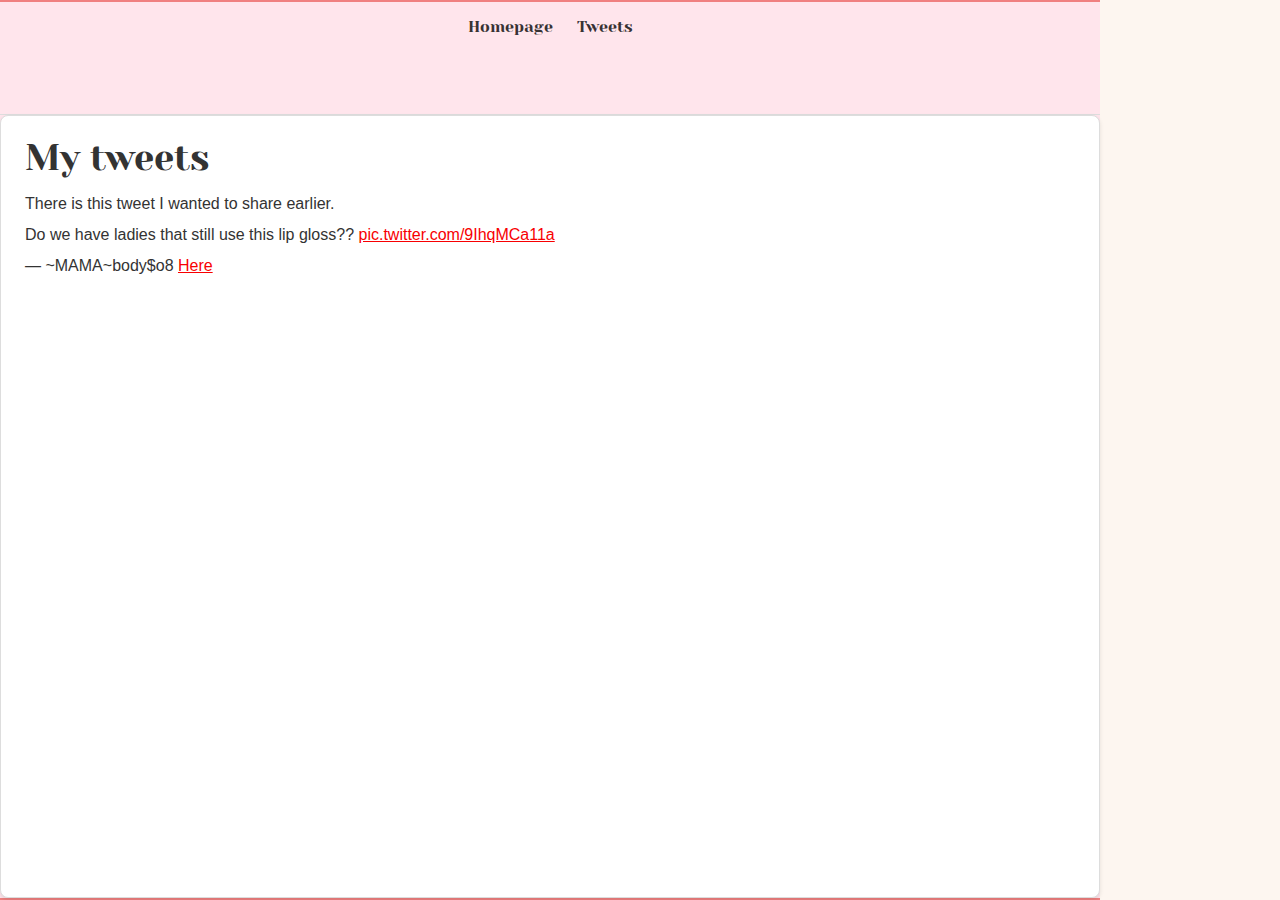
<file: css_basic/tweets.html>
<!DOCTYPE html>
<html lang="en">
<head>
	<meta charset=utf-8>
	<link href="base.css" rel="stylesheet">
	<link href="styles.css" rel="stylesheet">
	<title>My First Portfolio</title>
</head>
<body>
	<header>
	<ul>
	<li><a href="index.html">Homepage</a></li>
	<li><a href="tweets.html">Tweets</a></li>
	</ul>
 	</header>

<main>
	<article> 
	<h1>My tweets</h1>
	<p>There is this tweet I wanted to share earlier.</p>
	<blockquote class="twitter-tweet"><p lang="en" dir="ltr">Do we have ladies that still use this lip gloss?? <a href="https://t.co/9IhqMCa11a">pic.twitter.com/9IhqMCa11a</a></p>&mdash; ~MAMA~body$o8
	<a href="/index.html>Back to homepage</a>
	</article>

	<aside>
	<p>placeholder to add comment thread later</p>
	</aside>
</main>
 
<footer>
	<p>Made by Roberta Smith - <a href="https://github.com/Robby47918" target="_blank">Here</a></p>
</footer>
</body>
</html>
</file>
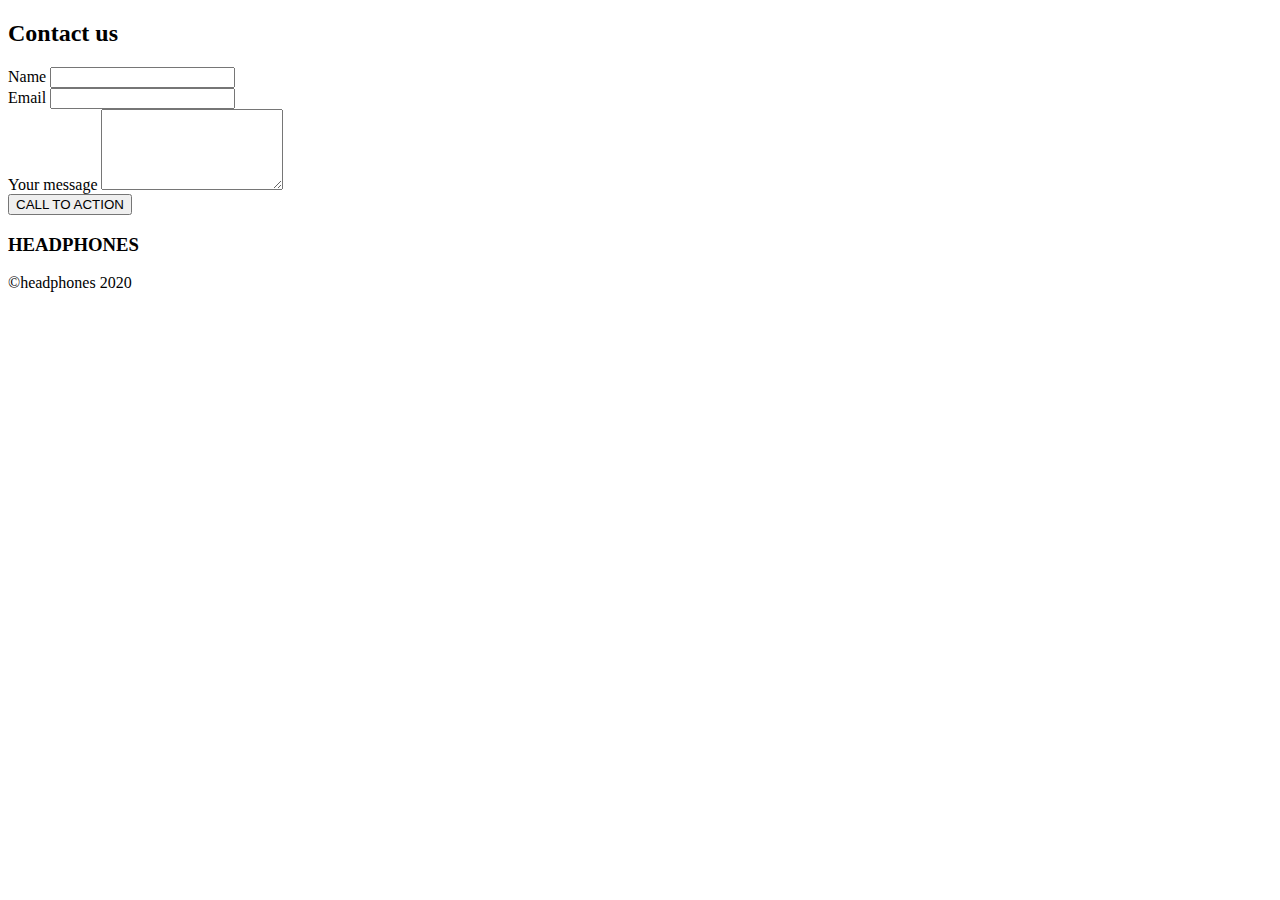
<file: headphones/3-index.html>
<!DOCTYPE html>
<html lang="en">
  <head>
    <meta charset="UTF-8" />
    <meta name="viewport" content="width=device-width, initial-scale=1.0" />
    <title>Headphones - Contact Us</title>
  </head>

  <body>
    <div class="container">
      <section class="contact">
        <h2>Contact us</h2>

        <form class="contact-form">
          <div class="form-group">
            <label for="name">Name</label>
            <input type="text" id="name" name="name" required minlength="2" />
          </div>

          <div class="form-group">
            <label for="email">Email</label>
            <input type="email" id="email" name="email" required />
          </div>

          <div class="form-group">
            <label for="message">Your message</label>
            <textarea id="message" name="message" rows="5" required></textarea>
          </div>

          <button type="submit" class="cta">CALL TO ACTION</button>
        </form>

        <footer class="footer">
          <h3 class="logo">HEADPHONES</h3>
          <div class="social-icons">
            <a href="#"><i class="holberton_school-icon-ic_facebook"></i></a>
            <a href="#"><i class="holberton_school-icon-ic_twitter"></i></a>
            <a href="#"><i class="holberton_school-icon-ic_instagram"></i></a>
          </div>
          <p>©headphones 2020</p>
        </footer>
      </section>
    </div>
  </body>
</html>
</file>
<file: css_basic/base.css>
/* Importing webfonts */
/* (If you're learning CSS, you should disregard that) */

@import url(https://fonts.googleapis.com/css?family=Yeseva+One);
@import url(https://fonts.googleapis.com/css?family=Josefin+Sans:400,700,700italic,400italic);


/* CSS reset rules */

html, body {
	height: 100%;
	min-height: 100%;
}
html, body, div, span, applet, object, iframe,
h1, h2, h3, h4, h5, h6, p, blockquote, pre,
a, abbr, acronym, address, big, cite, code,
del, dfn, img, ins, kbd, q, s, samp,
small, strike, sub, sup, tt, var,
b, u, i, center,
dl, dt, dd,
fieldset, form, label, legend,
table, caption, tbody, tfoot, thead, tr, th, td,
article, aside, canvas, details, embed, 
figure, figcaption, footer, header, hgroup, 
menu, nav, output, ruby, section, summary,
time, mark, audio, video {
	margin: 0;
	padding: 0;
	border: 0;
	font-size: 100%;
	font: inherit;
	vertical-align: baseline;
}
/* HTML5 display-role reset for older browsers */
article, aside, details, figcaption, figure, 
footer, header, hgroup, menu, nav, section {
	display: block;
}
body {
	line-height: 1;
}
blockquote, q {
	quotes: none;
}
blockquote:before, blockquote:after,
q:before, q:after {
	content: '';
	content: none;
}
table {
	border-collapse: collapse;
	border-spacing: 0;
}


/* Fonts and colors */

body {
	font-family: 'Josefin Sans', serif;
	color: rgba(0, 0, 0, 0.8);
}
h1, h2, h3, h4, h5, h6, header {
	font-family: 'Yeseva One', sans-serif;
}
article {
}
header {
	border-bottom: 1px solid rgb(221,221,221);
	transition: border-bottom-color 1s ease;
}
header a {
	color: rgba(0, 0, 0, 0.8);
}
aside {
	background: #FAFAFA;
}
aside p {
	border: 1px solid #bbb;
	background: #ddd;
	color: black;
}
footer a {
	color: rgba(0, 0, 0, 0.8);
}
a {
	color: #F80002;
}


/* Positioning and margins */

@media (min-width: 1100px) {
	body {
		width: 1100px;
		margin: 0 auto;
	}
}

article {
	padding: 50px 15px;
}
article > *:first-child {
	margin-top: 0;
}
aside {
	padding: 50px 15px;
}
header .right {
	float: right;
	margin: 0 10px 15px;
}


/* Header */
header {
	padding: 20px 0;
	height: 80px;
}
header ul {
	list-style: none;
	margin: 0;
	padding: 0;
}
header li {
	display: inline;
	vertical-align:middle;
}
header li:first-child {
	margin: 0;
}
header li a {
	margin: 0 10px;
}
header li.logo {
	font-size: 36px;
}
header a {
	text-decoration: none;
}


/* Aside */

aside p {
	border-radius: 10px;
	padding: 20px 20px;
}


/* Footer */

footer {
	padding: 5px 15px;
	height: 80px;
}


/* Text styles and margins */

p {
	margin-bottom: 15px;
}
h1 {
	font-size: 36px;
	margin: 40px 0 20px;
}
h2 {
	font-size: 32px;
	margin: 30px 0 15px;
}
h3 {
	font-size: 28px;
	margin: 25px 0 10px;
}
h4 {
	font-size: 20px;
	font-weight: bold;
	margin: 20px 0 10px;
}
h5 {
	font-size: 18px;
	font-weight: bold;
	margin: 15px 0 10px;
}
h6 {
	font-weight: bold;
	margin: 5px 0;
}

@media (max-width: 800px) {
  body.works_on_smartphone {
  	display: block;
  }
  body.works_on_smartphone main {
  	display: block;
  }
  header .right {
  	float: none;
  }
}
</file>
<file: css_basic/styles.css>
body {
  display: flex;
  flex-direction: column;
  height: 100vh;
  margin: 0;
  background-color: #fdf6f0;
  color: #333;
  font-family: 'Segoe UI', sans-serif;
}

main {
  display: flex;
  flex-direction: row;
  flex: auto;
  background-color: #ffe5ec;
  border-bottom: 2px solid #f08080;
}

article {
  flex: 2;
  overflow-y: auto;
  padding: 1rem;
  background-color: #fff;
  border: 1px solid #ddd;
  border-radius: 8px;
  padding: 1.5rem;
  box-shadow: 0 2px 4px rgba(0,0,0,0.1);
}

aside {
  flex: 1;
  overflow-y: auto;
  padding: 1rem;
  background-color: #f9f9f9;
  border-left: 2px solid #ccc;
  padding: 1.5rem;
}

header, footer {
  padding: 1rem;
  background-color: #f0f0f0;
  text-align: center;
  background-color: #ffe5ec;
  border-top: 2px solid #f08080;
}
</file>
